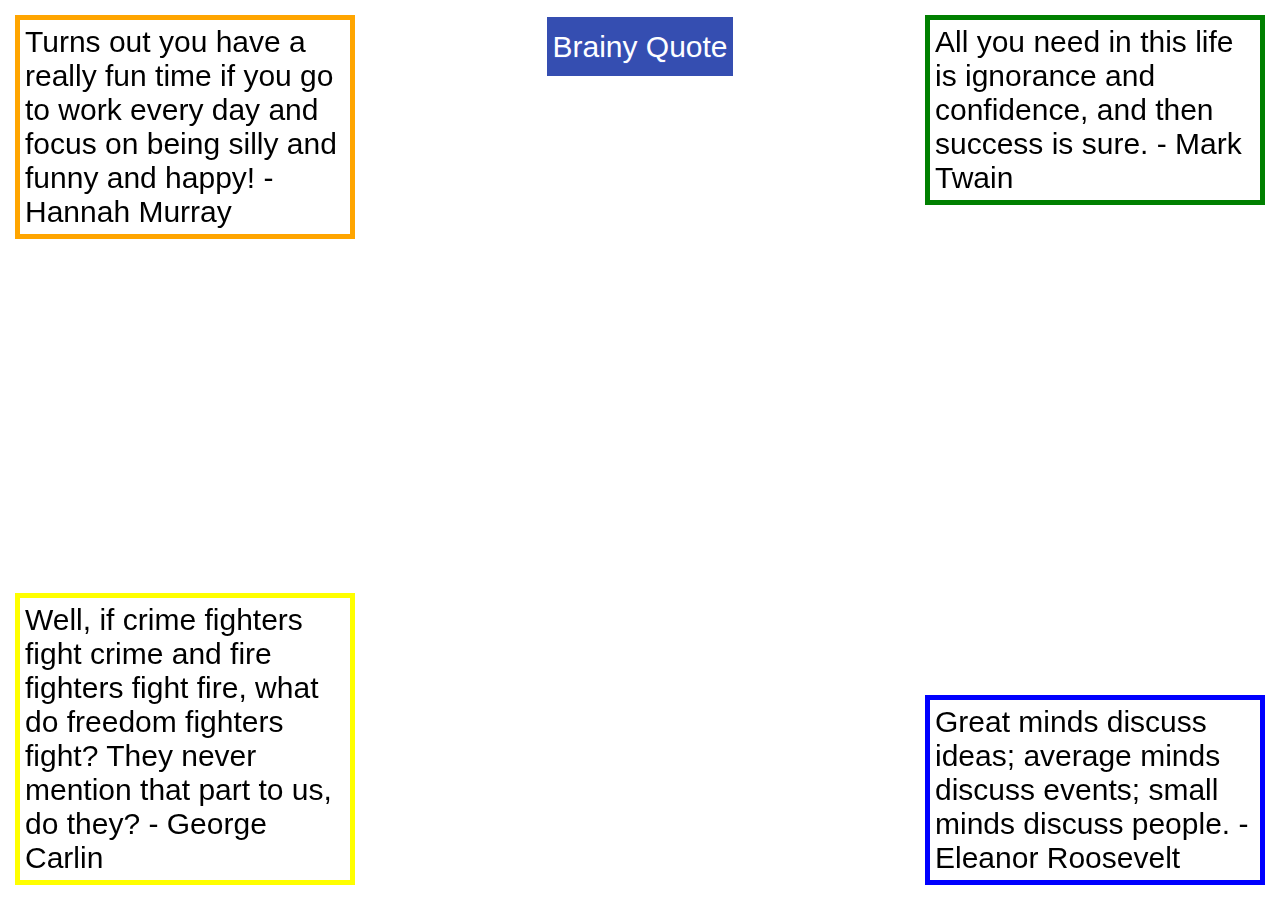
<file: site/css/index.htm>
<!DOCTYPE html>
<html>
<head>
    <title>Blocks</title>
    <!-- Do not change this file - add your CSS styling
         rules to the blocks.css file included below -->
    <link type="text/css" rel="stylesheet" href="blocks.css">
</head>
<body>
<div id="one">
    Turns out you have a really fun time if you
    go to work every day and focus on being
    silly and funny and happy! - Hannah Murray
</div>
<div id="two">
    All you need in this life is ignorance and confidence,
    and then success is sure. - Mark Twain
</div>
<div id="three">
    Well, if crime fighters fight crime and fire fighters
    fight fire, what do freedom fighters fight? They never
    mention that part to us, do they? - George Carlin
</div>
<div id="four">
    Great minds discuss ideas; average minds discuss events;
    small minds discuss people. - Eleanor Roosevelt
</div>
<p id="link">
    <a href="https://www.brainyquote.com/" target="_blank">
        Brainy Quote
    </a>
</p>
</body>
</html>
</file>
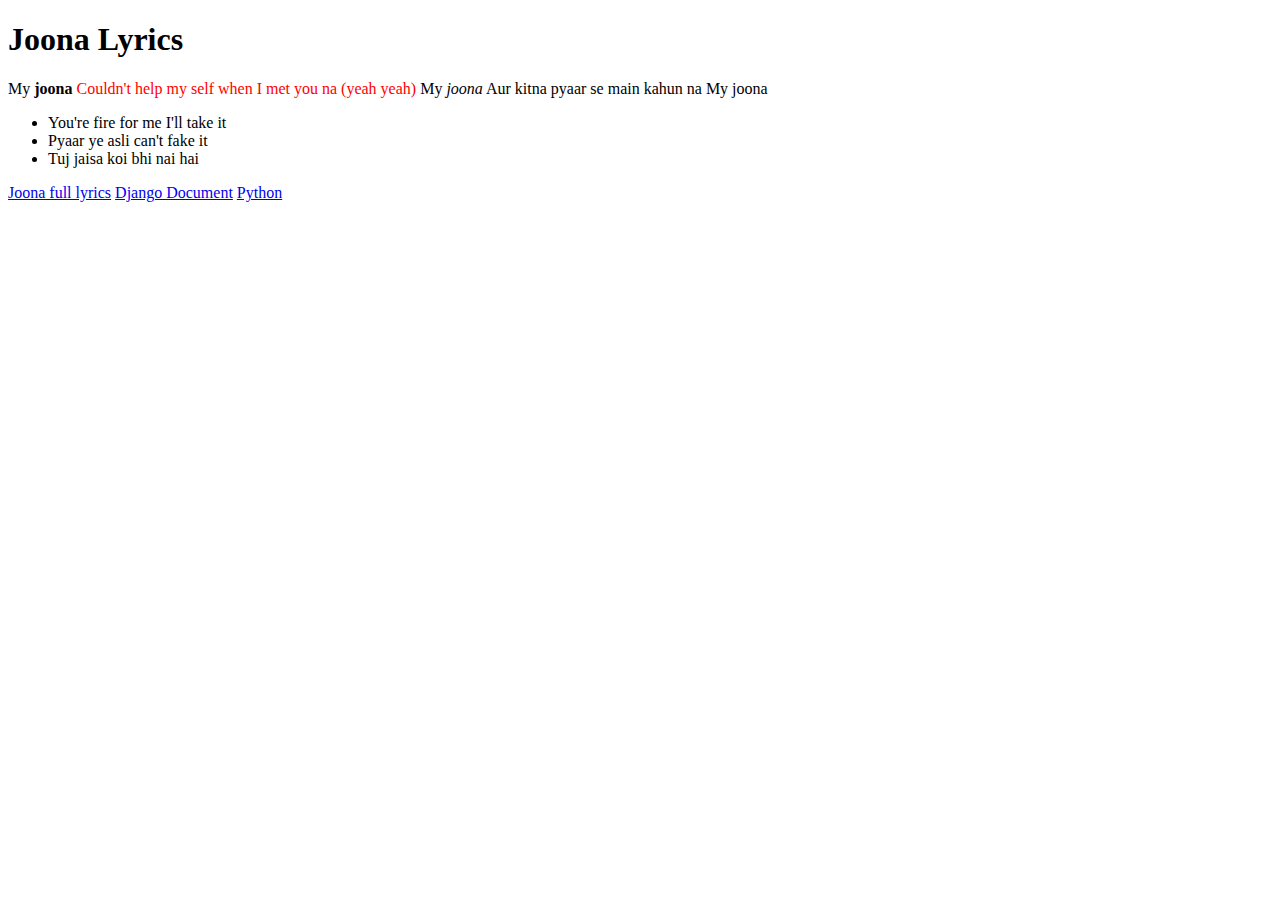
<file: site/dj4e.htm>
<!DOCTYPE html>
<html lang="en">
<head>
    <title>Adit Student c9c8e8</title>
    <meta charset="UTF-8">
</head>
<body>
<h1>Joona Lyrics</h1>
<div class="myDiv">
    <p>My <strong>joona</strong>
        <span style="color:red">
        Couldn't help my self when I met you na (yeah yeah)
        </span>
        My <em>joona</em>
        Aur kitna pyaar se main kahun na
        My joona
    </p>
    <ul>
        <li>You're fire for me I'll take it</li>
        <li>Pyaar ye asli can't fake it</li>
        <li>Tuj jaisa koi bhi nai hai</li>
    </ul>
    <a href="https://www.google.com/search?q=joona+lyrics&oq=joon&aqs=chrome.0.69i59l2j69i57j46i433i512j46i131i433i512j69i60j69i61j69i60.1621j0j7&sourceid=chrome&ie=UTF-8">Joona
        full lyrics</a>
    <a href="https://docs.djangoproject.com/en/3.0/intro/tutorial01/">Django Document</a>
    <a href="https://learning.edx.org/course/course-v1:HarvardX+CS50P+Python/home">Python</a>
</div>
</body>
</html>
</file>
<file: site/css/blocks.css>
/* This is a partial blocks.css, you need to add more rules
   to this file to complete the assignment.  Do not add any CSS
   styling to the original index.htm / start.htm */

body {
    font-family: "Helvetica Neue", Helvetica, Arial, sans-serif;
}

/* Here is one of many  CSS rules you will need... */
#one {
    position: fixed;
    top: 10px;
    left: 10px;
    width: 25%;
    border: 5px solid orange;
    padding: 5px;
    margin: 5px;
    font-size: 30px;
}

#two{
    position: fixed;
    top: 10px;
    right: 10px;
    width: 25%;
    border: 5px solid green;
    padding: 5px;
    margin: 5px;
    font-size: 30px;
}

#three{
    position: fixed;
    bottom: 10px;
    left: 10px;
    width: 25%;
    border: 5px solid yellow;
    padding: 5px;
    margin: 5px;
    font-size: 30px;
}

#four{
    position: fixed;
    bottom: 10px;
    right: 10px;
    width: 25%;
    border: 5px solid blue;
    padding: 5px;
    margin: 5px;
    font-size: 30px;
}

#link{
    text-align:center;
    font-family: helvetica neue,Helvetica,Arial,sans-serif;
    font-size: 30px;
    color: white!important;
}

a:link {
            text-decoration: none;
            background-color: #354eb1;
            text-shadow: 0 1px 0 #3c58c7;
            padding: 13px 5px!important;
        }

#link > a{
    color: #fefefe
}
</file>
